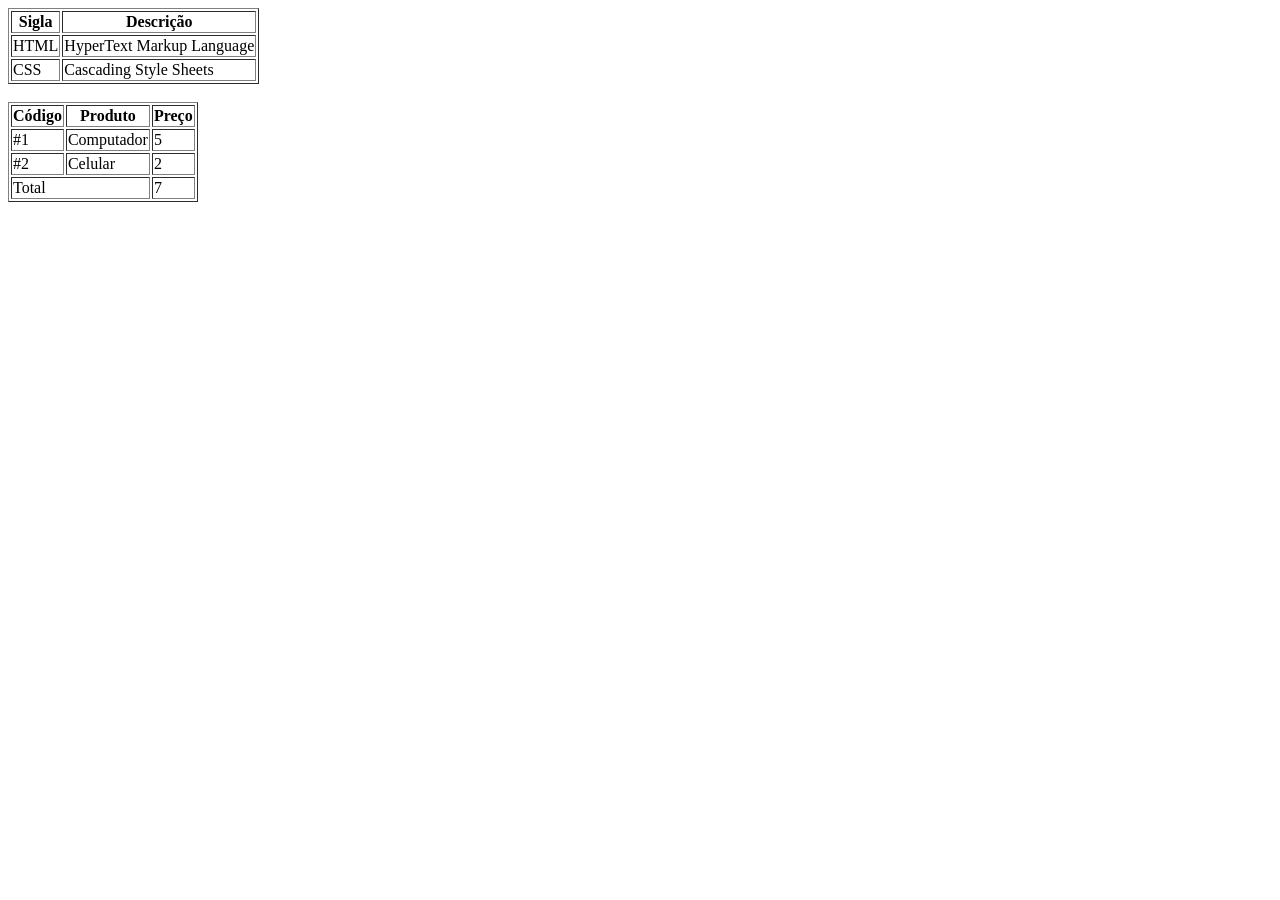
<file: aula 4/index.html>
<!DOCTYPE html>
<html lang="en">
<head>
    <meta charset="UTF-8">
    <meta name="viewport" content="width=device-width, initial-scale=1.0">
    <title>Document</title>
 </head>
 <body >
    <table border="1">
      <tr>
        <th>Sigla</th>
        <th>Descrição</th>
    </tr>
    <tr>
        <td>HTML</td>
        <td>HyperText Markup Language</td>
    </tr>
    <tr>
        <td>CSS</td>
        <td>Cascading Style Sheets</td>
    </tr>
    </table>
    <br> 
        <table border="1">
      <tr>
        <th>Código</th>
        <th>Produto</th>
        <th>Preço</th>
      </tr>
    <tr>
        <td>#1</td>
        <td>Computador</td>
        <td>5</td>
    </tr>
    <tr>
        <td>#2</td>
        <td>Celular</td>
        <td>2</td>
    </tr>
    <tr>
       <td colspan="2">Total</td>
       <td>7</td>
    </tr>
    </table>
 </body>
</html>
</file>
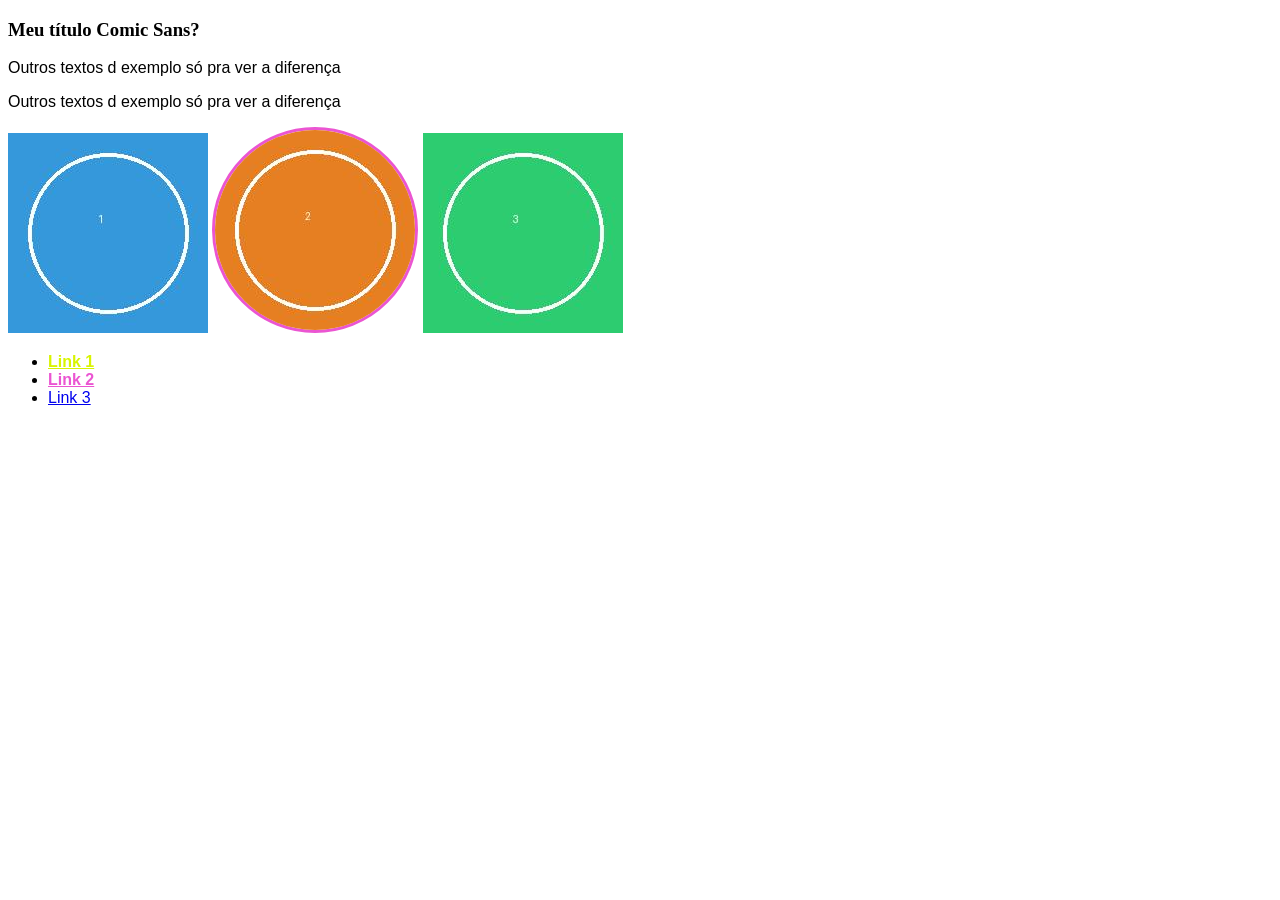
<file: aula 7/index.html>
<!DOCTYPE html>
<html lang="en">
<head>
    <meta charset="UTF-8">
    <meta name="viewport" content="width=device-width, initial-scale=1.0">
    <title>Document</title>
    <link rel="stylesheet" href="style.css" type="text/css" />
</head>
<body>
    <h3>
        Meu título Comic Sans?
    </h3>
    <p> Outros textos d exemplo só pra ver a diferença</p>
    <p> Outros textos d exemplo só pra ver a diferença</p>
    <img src="imagem1.jpg">
    <img src="imagem2.jpg">
    <img src="imagem3.jpg">


    <ul>
        <li>
            <a href="/aula05/index.html"> Link 1 </a>
        </li>
        <li><a href="pasta01/exemplo.html"> Link 2 </a></li>
        <li><a href="pasta02/exemplo.pdf"> Link 3 </a></li>
    </ul>
</body>
</html>
</file>
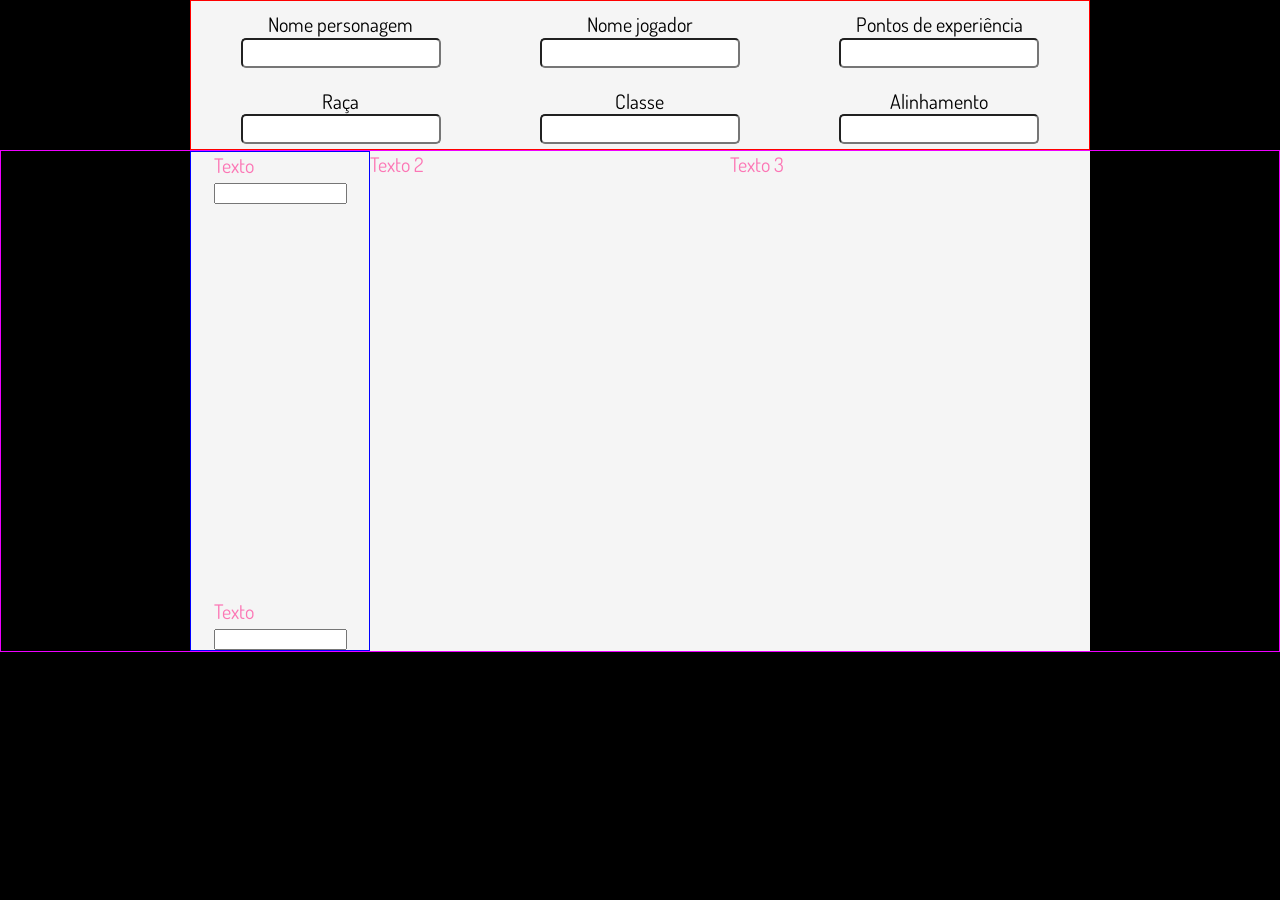
<file: aula10/index.html>
<!DOCTYPE html>
<html lang="pt-br">
<head>
    <meta charset="UTF-8">
    <meta http-equiv="X-UA-Compatible" content="IE=edge">
    <meta name="viewport" content="width=device-width, initial-scale=1.0">
    <title>Ficha de personagem</title>
    <link rel="stylesheet" href="style.css">
</head>
<body>

    <!-- Cabeçalho com o topo da ficha de personagem (Imagem 06) -->
    <header class="topo">
        <section class="conteiner-topo">
            <div class="conteiner-nome-personagem">
                <p>Nome personagem</p>
                <input type="text">
            </div>
            <div class="conteiner-nome-jogador">
                <p>Nome jogador</p>
                <input type="text">
            </div>
            <div class="conteiner-pontos-xp">
                <p>Pontos de experiência</p>
                <input type="text">
            </div>
            <div class="conteiner-raca">
                <p>Raça</p>
                <input type="text">
            </div>
            <div class="conteiner-classe">
                <p>Classe</p>
                <input type="text">
            </div>
            <div class="conteiner-alinhamento">
                <p>Alinhamento</p>
                <input type="text">
            </div>
        </section>
    </header>

    <main class="conteiner-conteudo-principal">
        <section class="sessao-conteudo-principal">
            <div class="conteiner-modificadores">
                <div>
                    <p>Texto</p>
                    <input type="text">
                </div>
                 <div>
                    <p>Texto</p>
                    <input type="text">
                </div>
                </div>
                <div>Texto 2</div>
                <div>Texto 3</div>
        </section>
    </main>

</body>
</html>
</file>
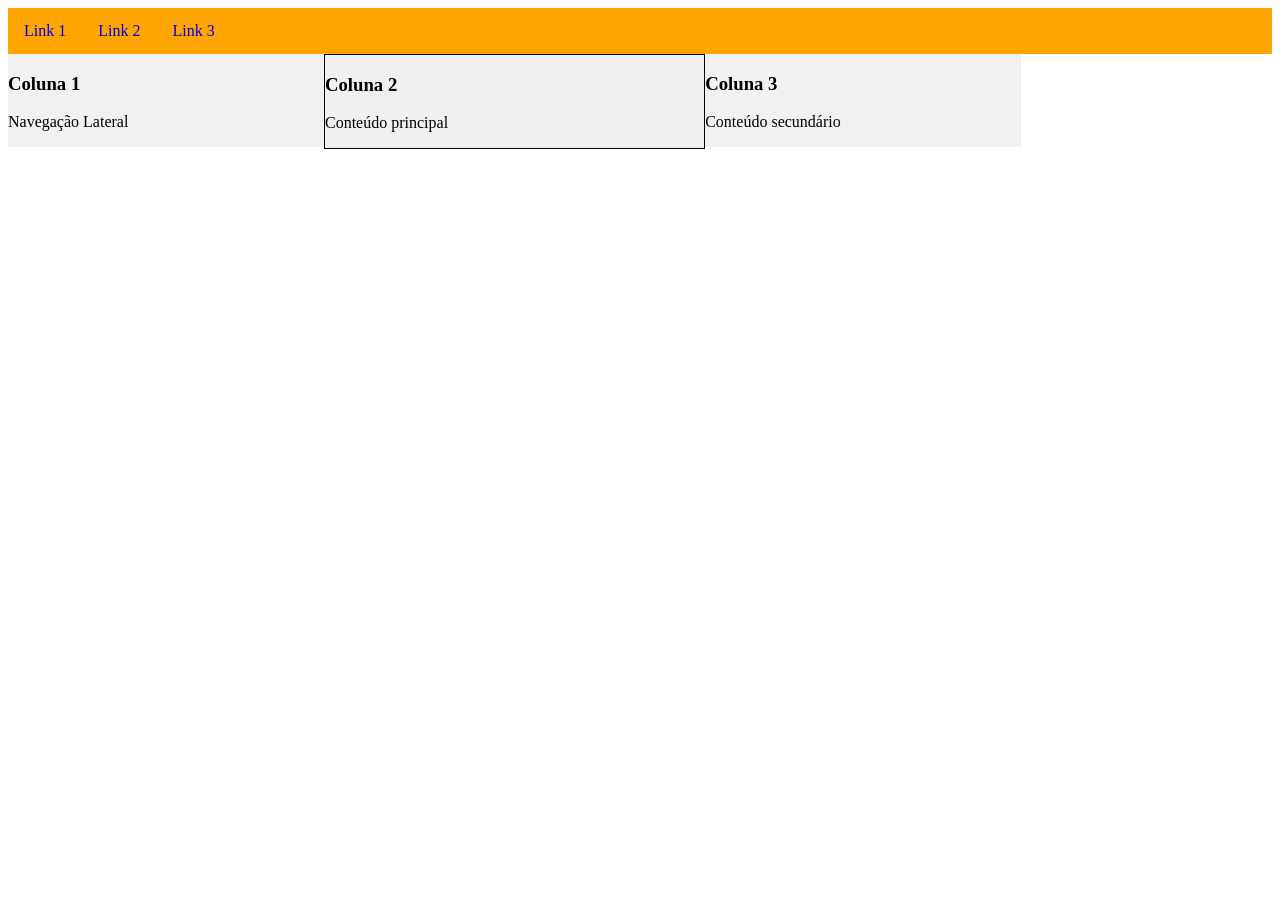
<file: exemplo/index.html>
<!DOCTYPE html>
<html lang="en">
<head>
    <meta charset="UTF-8">
    <meta name="viewport" content="width=device-width, initial-scale=1.0">
    <title>Document</title>
    <link rel="stylesheet" href="style.css" type="text/css" />
</head>
<body>
    <div class="topnav">
        <a href="a"> Link 1 </a>
        <a href="a"> Link 2 </a>
        <a href="a"> Link 3 </a>
    </div>

    <div class="column side">
        <h3> Coluna 1 </h3>
        <p>Navegação Lateral</p>
    </div>
    <div class="column middle">
        <h3> Coluna 2 </h3>
        <p>Conteúdo principal</p>
    </div>
    <div class="column side">
        <h3> Coluna 3 </h3>
        <p>Conteúdo secundário</p>
    </div>
</body>
</html>
</file>
<file: aula 7/style.css>
body {
    font-family: Verdana, sans-serif;
}

h3 {
    font-family: "Comic Sans MS";
}

img[src = "imagem2.jpg"] {
    border-radius: 50%;
    border: 3px solid #eb55d2; 
}

a[href ^= "pasta01/"] {
    color:#eb55d2;
    font-weight: bold;
}

a[href *= "/aula"] {
    color: rgb(216, 244, 0);
    font-weight: bold;
}
</file>
<file: aula10/style.css>
/* Importação da fonte Dosis do Google Fonts (Imagem 05) */
@import url('https://fonts.googleapis.com/css2?family=Dosis&display=swap');

/* Reset global para eliminar espaçamentos indesejados (Imagem 05) */
* {
    padding: 0px;
    margin: 0px;
    box-sizing: border-box;
    font-family: 'Dosis', sans-serif;
}

/* Configuração do fundo e tamanho da fonte padrão do corpo da página (Imagem 05) */
body {
    background-color: black;
    font-size: 20px;
}

/* ============================================================
   ESTILIZAÇÃO DO TOPO DA FICHA (Imagem 07)
   ============================================================ */

/* Ocupa a largura total da janela e centraliza o bloco com flexbox */
.topo {
    width: 100vw;
    display: flex;
    justify-content: center;
}

/* Contêiner da ficha com fundo cinza-claro e grade de 3 colunas */
.conteiner-topo {
    background-color: whitesmoke;
    display: grid;
    grid-template-columns: 1fr 1fr 1fr;
    align-items: center;
    justify-items: center;
    width: 900px;
    height: 150px;
    border: 1px solid red;
}

/* Espaçamento interno das divisões dentro do contêiner */
.conteiner-topo>div {
    padding: 10px;
}

/* Formatação e alinhamento dos textos dos rótulos */
.conteiner-topo>div p {
    font-size: 20px;
    text-align: center;
}

/* Formatação dos campos de entrada de texto */
.conteiner-topo>div input {
    height: 30px;
    width: 200px;
    border-radius: 5px;
    padding-left: 10px;
}

.conteiner-conteudo-principal {
    display: flex;
    flex-direction: column;
    align-items: center;
    justify-items: center;
    border: 1px solid rgb(238, 0, 255);
    color:rgb(252, 118, 181)
}

.sessao-conteudo-principal {
    width: 900px;
    height: 500px;
    background-color: whitesmoke;
    display: grid;
    grid-template-columns: 0.5fr 1fr 1fr;
}

.conteiner-modificadores {
    display: flex;
    flex-direction: column;
    align-items: center;
    justify-content: space-between;
    border: 1px solid blue;
}
</file>
<file: exemplo/style.css>
header {
    background-color: #f1f1f1;
    text-align: center;
    padding: 20px;
} 

header h1 {
    color: rgb(6, 96, 69)
}

.topnav {
    overflow: hidden;
    background-color: orange;
}

.topnav a {
    float: left;
    display: block;
    text-align: center;
    padding: 14px 16px;
    text-decoration: none;
}

.topnav a:hover {
    background-color: #ddd;
    color: #f2f2f2;
}

.column {
    float: left;
    width: 33.33%
}

.column.side {
    background-color: #f1f1f1;
    width: 25%;
}

.column.middle {
    background-color: #f0f0f0;
    border: 1px solid black;
    width: 30%;
}
</file>
